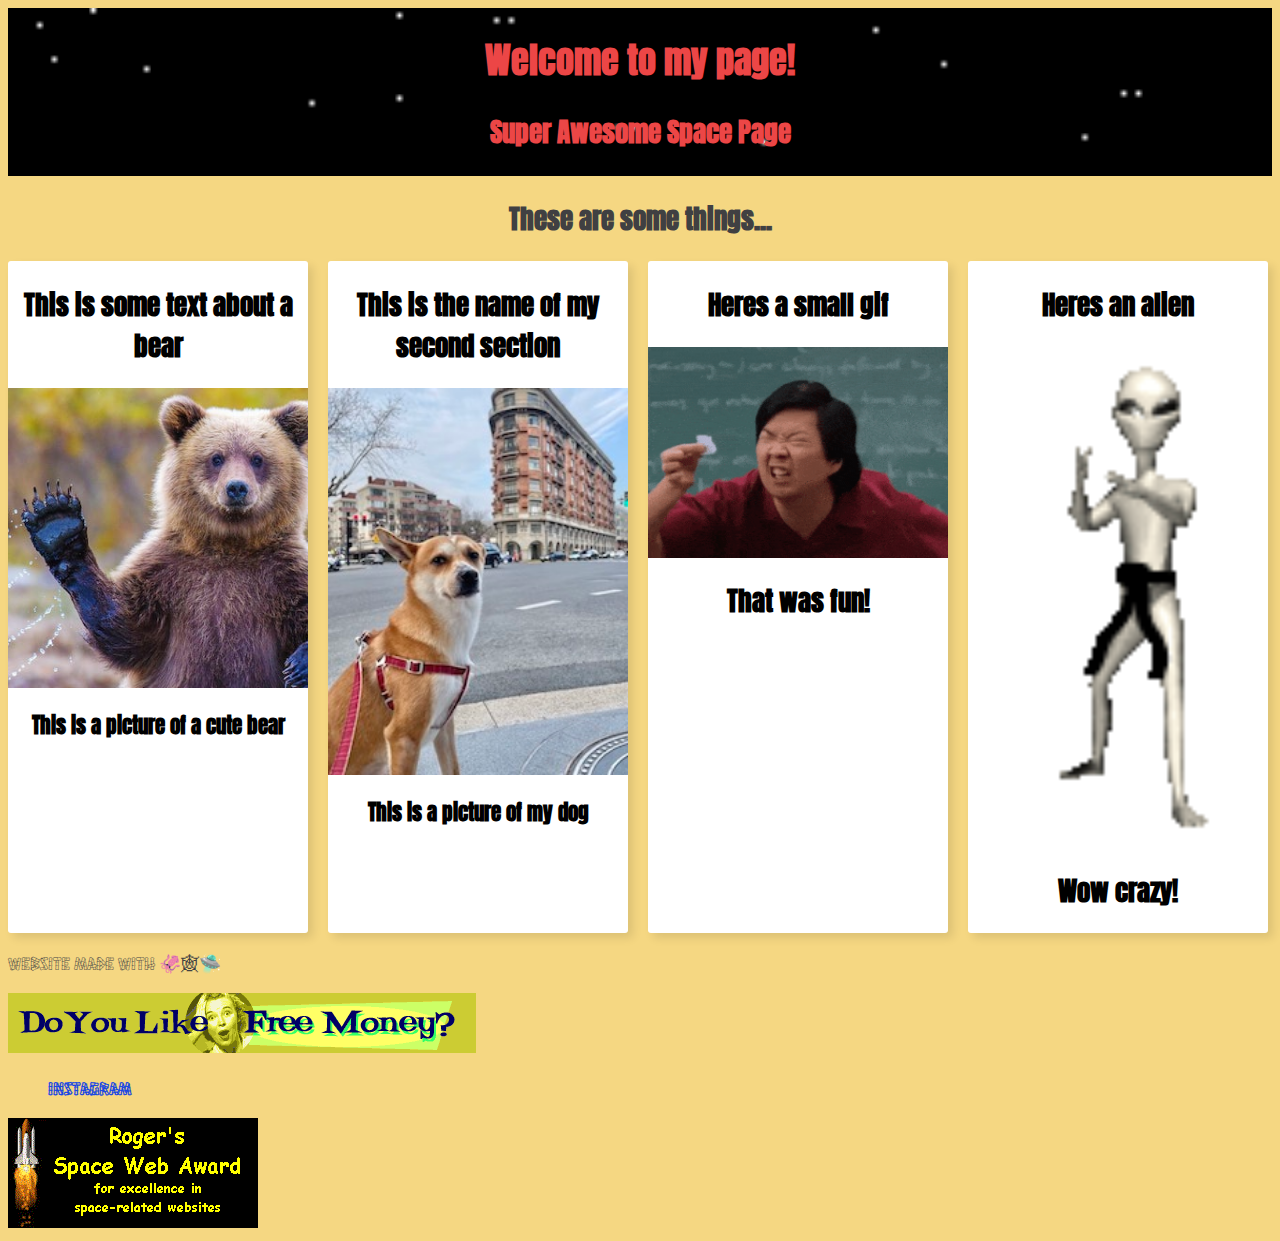
<file: index.html>
<!DOCTYPE html>
<html lang="en">
<head>
	<link href="https://fonts.googleapis.com/css2?family=Anton&family=Hanalei&display=swap" rel="stylesheet">
  <meta charset="UTF-8">
  <title>This is my awesome page</title>

  <!-- Change these Google fonts with your own choice -->
  <link href="https://fonts.googleapis.com/css?family=Chivo:700|Overpass:400,700&display=swap" rel="stylesheet">

  <link rel="stylesheet" href="style.css">
</head>
  	<body>
  <!-- Banner section -->
  	<div class="banner">
		<h1>Welcome to my page!</h1>
  		<h2>Super Awesome Space Page</h2>
  	</div>
  <!-- Cards section -->
  <h2>These are some things...</h2>
  <div class = "cards" >
  	<div class = "card-white">
  		<h2>This is some text about a bear</h2>
	  	<img src=images/bear.jpg class="center">
	  	<h3>This is a picture of a cute bear</h3>
  	</div>

  	<div class = "card-white">
	  	<h2>This is the name of my second section</h2>
	  	<img src="images/Mango.jpeg" class="center">
	  	<h3>This is a picture of my dog</h3>
  	</div>

  	<div class = "card-white">
	  	<h2>Heres a small gif</h2>
	  	<img src="images/200.gif" class="center">
	  	<h2>That was fun!</h2>
  	</div>

  	<div class = "card-white">
	  	<h2>Heres an alien</h2>
	  	<img src="images/alien2_clr.gif" class="center">
	  	<h2>Wow crazy!</h2>
  	</div>
  </div>
  <!-- Footer section -->
  <div class= "footer">
  <p>Website made with 🦑🕸🛸</p>
  	<a href="https://www.youtube.com/watch?v=dQw4w9WgXcQ">
	  <img src="images/likefreemoney468.gif">
	</a>

	  <ul>
	  	<a href="https://www.instagram.com/lucas_in_china/">Instagram</a></ul>
  </div>
  <div>
  		<img src="images/spacewebaward.gif">
  </div>
</body>
</html>
</file>
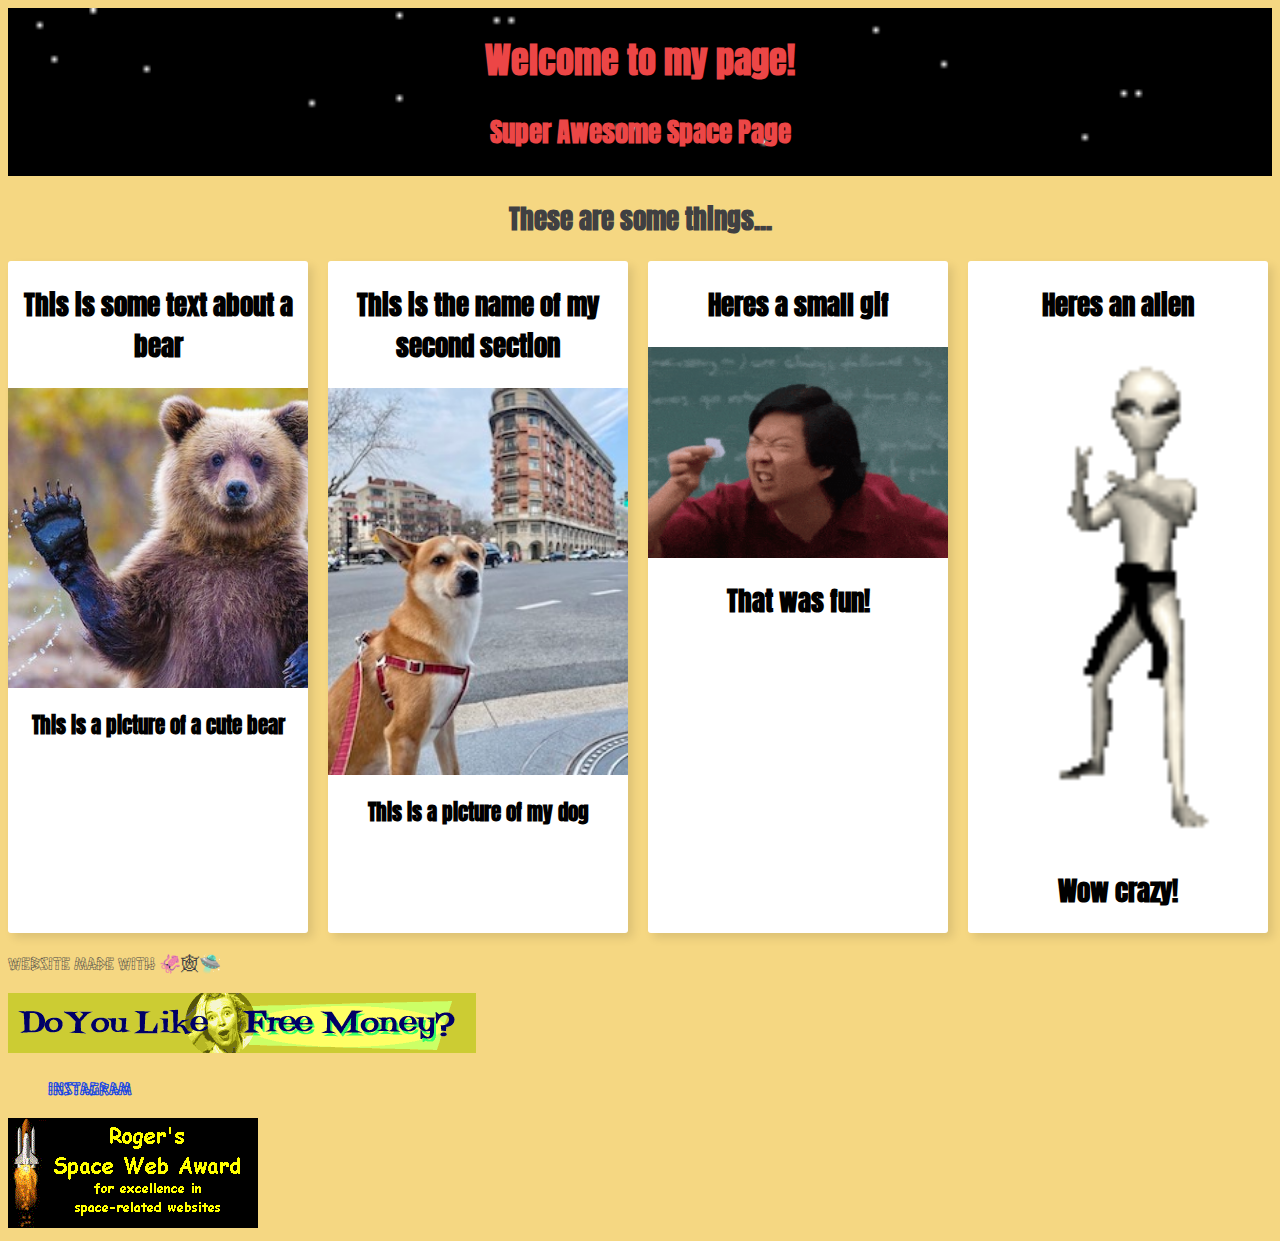
<file: landing/index.html>
<!DOCTYPE html>
<html lang="en">
<head>
	<link href="https://fonts.googleapis.com/css2?family=Anton&family=Hanalei&display=swap" rel="stylesheet">
  <meta charset="UTF-8">
  <title>This is my awesome page</title>

  <!-- Change these Google fonts with your own choice -->
  <link href="https://fonts.googleapis.com/css?family=Chivo:700|Overpass:400,700&display=swap" rel="stylesheet">

  <link rel="stylesheet" href="style.css">
</head>
  	<body>
  <!-- Banner section -->
  	<div class="banner">
		<h1>Welcome to my page!</h1>
  		<h2>Super Awesome Space Page</h2>
  	</div>
  <!-- Cards section -->
  <h2>These are some things...</h2>
  <div class = "cards" >
  	<div class = "card-white">
  		<h2>This is some text about a bear</h2>
	  	<img src=images/bear.jpg class="center">
	  	<h3>This is a picture of a cute bear</h3>
  	</div>

  	<div class = "card-white">
	  	<h2>This is the name of my second section</h2>
	  	<img src="images/Mango.jpeg" class="center">
	  	<h3>This is a picture of my dog</h3>
  	</div>

  	<div class = "card-white">
	  	<h2>Heres a small gif</h2>
	  	<img src="images/200.gif" class="center">
	  	<h2>That was fun!</h2>
  	</div>

  	<div class = "card-white">
	  	<h2>Heres an alien</h2>
	  	<img src="images/alien2_clr.gif" class="center">
	  	<h2>Wow crazy!</h2>
  	</div>
  </div>
  <!-- Footer section -->
  <div class= "footer">
  <p>Website made with 🦑🕸🛸</p>
  	<a href="https://en.wikipedia.org/wiki/Money">
	  <img src="images/likefreemoney468.gif">
	</a>

	  <ul>
	  	<a href="https://www.instagram.com/lucas_in_china/">Instagram</a></ul>
  </div>
  <div>
  		<img src="images/spacewebaward.gif">
  </div>
</body>
</html>
</file>
<file: style.css>
/* style.css */
body {
  font-family: 'Hanalei', cursive;
  color: #404042;
  font-size: 18px;
  background-color: #f5d782;
}

h1, h2, h3 {
  font-family: 'Anton', sans-serif;;
  text-align: center;
}

a {
  color: #1A48E3;
  font-weight: bold;
  text-decoration: none;
  transition: .3s;
  text-align: center;
}

a:hover {
  color: #CE2FAE;
}

.center {
  display: block;
  margin-left: auto;
  margin-right: auto;
  width: 50%;
}

.banner {
	background-image: url('images/spacemov.gif');
	background-size: cover;
	color: #ec4646;
	padding: 1px 0;
}
.cards {
	display: grid;
	grid-template-columns: 1fr 1fr 1fr 1fr;
  	grid-gap: 16px;
}

.card-white {
	width: 300px;
	background-color: white;
	box-shadow: 5px 5px 10px rgba(0,0,0,0.1);
	border-radius: 3px;
	color: black;
	border-radius: 50;
}

.card-white img {
	width: 300px;

}

.mainpage {
	background-color: #f5d782;
}

.topcard{

}

.container {
  position: relative;
  text-align: center;
  color: white;
}
</file>
<file: landing/style.css>
/* style.css */
body {
  font-family: 'Hanalei', cursive;
  color: #404042;
  font-size: 18px;
  background-color: #f5d782;
}

h1, h2, h3 {
  font-family: 'Anton', sans-serif;;
  text-align: center;
}

a {
  color: #1A48E3;
  font-weight: bold;
  text-decoration: none;
  transition: .3s;
  text-align: center;
}

a:hover {
  color: #CE2FAE;
}

.center {
  display: block;
  margin-left: auto;
  margin-right: auto;
  width: 50%;
}

.banner {
	background-image: url('images/spacemov.gif');
	background-size: cover;
	color: #ec4646;
	padding: 1px 0;
}
.cards {
	display: grid;
	grid-template-columns: 1fr 1fr 1fr 1fr;
  	grid-gap: 16px;
}

.card-white {
	width: 300px;
	background-color: white;
	box-shadow: 5px 5px 10px rgba(0,0,0,0.1);
	border-radius: 3px;
	color: black;
	border-radius: 50;
}

.card-white img {
	width: 300px;

}

.mainpage {
	background-color: #f5d782;
}

.topcard{

}

.container {
  position: relative;
  text-align: center;
  color: white;
}
</file>
